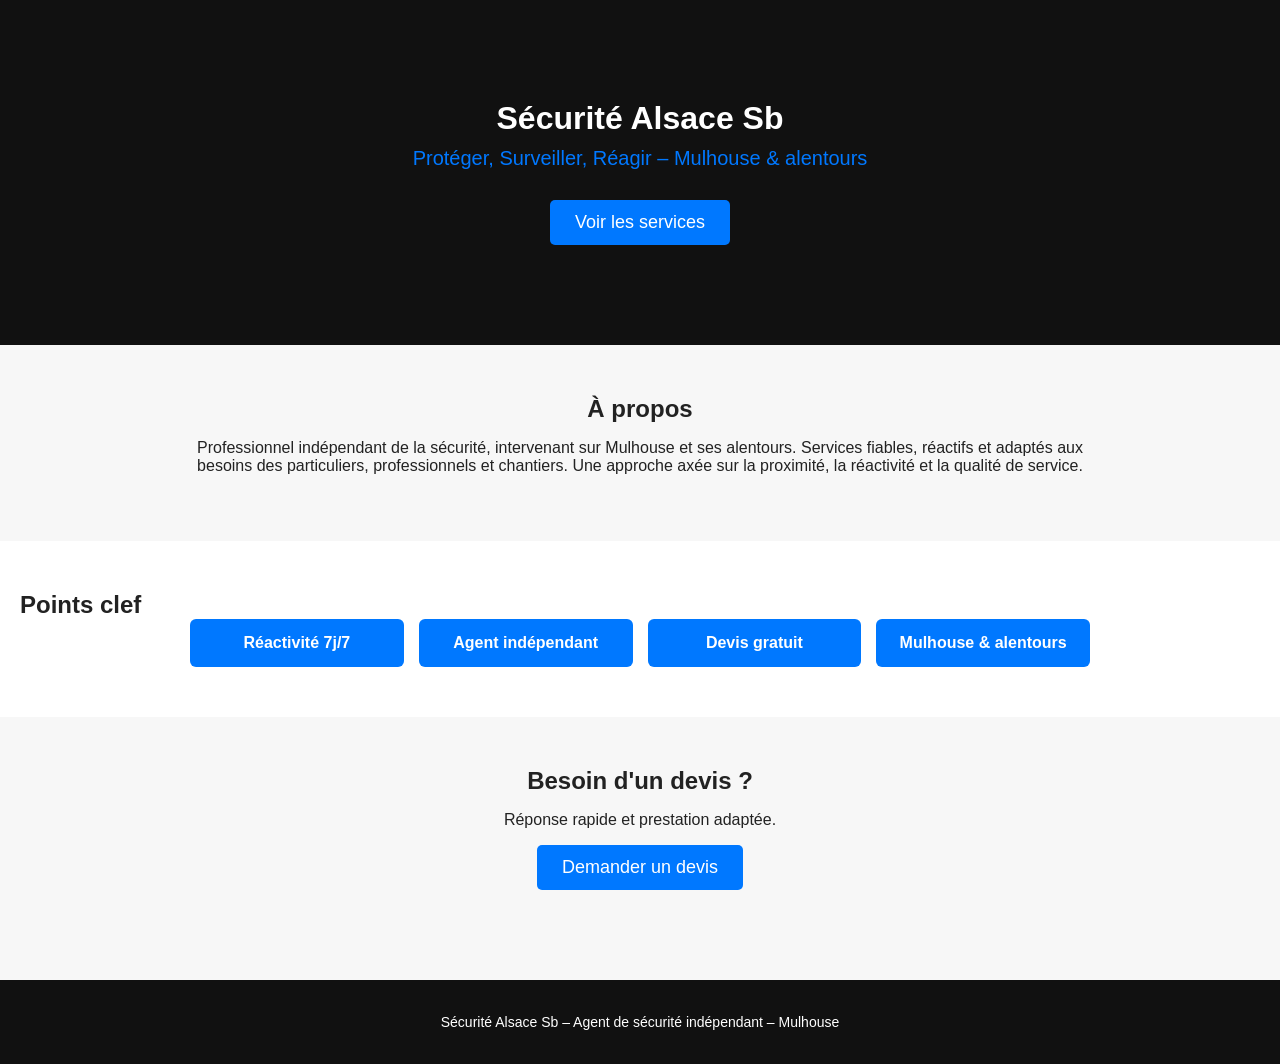
<file: index.html>
<!DOCTYPE html>
<html lang="fr">
<head>
    <meta charset="UTF-8">
    <meta name="viewport" content="width=device-width, initial-scale=1.0">
    <title>Sécurité Alsace Sb – Protection & Surveillance</title>
    <link rel="stylesheet" href="style.css">
</head>
<body>

<header class="hero">
    <div class="hero-content">
        <h1>Sécurité Alsace Sb</h1>
        <p class="slogan">Protéger, Surveiller, Réagir – Mulhouse & alentours</p>
        <a href="services.html" class="btn-primary">Voir les services</a>
    </div>
</header>

<section class="about">
    <h2>À propos</h2>
    <p>
        Professionnel indépendant de la sécurité, intervenant sur Mulhouse et ses alentours.  
        Services fiables, réactifs et adaptés aux besoins des particuliers, professionnels et chantiers.  
        Une approche axée sur la proximité, la réactivité et la qualité de service.
    </p>
</section>

<section class="strengths">
    <h2>Points clef</h2>
    <div class="strength-grid">
        <div class="strength-card">Réactivité 7j/7</div>
        <div class="strength-card">Agent indépendant</div>
        <div class="strength-card">Devis gratuit</div>
        <div class="strength-card">Mulhouse & alentours</div>
    </div>
</section>

<section class="cta">
    <h2>Besoin d'un devis ?</h2>
    <p>Réponse rapide et prestation adaptée.</p>
    <a href="contact.html" class="btn-primary">Demander un devis</a>
</section>

<footer>
    <p>Sécurité Alsace Sb – Agent de sécurité indépendant – Mulhouse</p>
</footer>

</body>
</html>
</file>
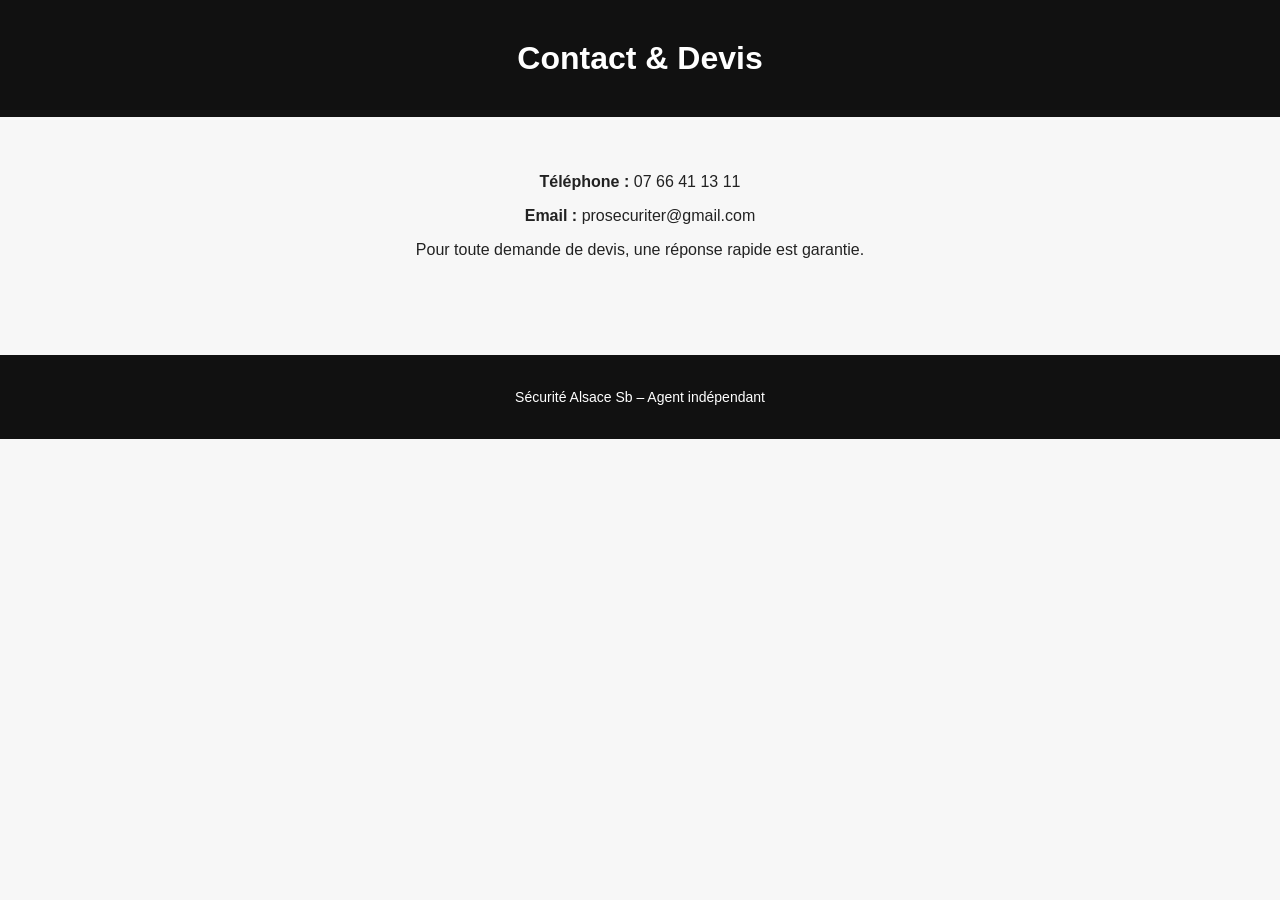
<file: contact.html>
<!DOCTYPE html>
<html lang="fr">
<head>
    <meta charset="UTF-8">
    <meta name="viewport" content="width=device-width, initial-scale=1.0">
    <title>Contact – Sécurité Alsace Sb</title>
    <link rel="stylesheet" href="style.css">
</head>
<body>

<header class="small-header">
    <h1>Contact & Devis</h1>
</header>

<section class="contact">
    <p><strong>Téléphone :</strong> <a href="tel:0766411311">07 66 41 13 11</a></p>
    <p><strong>Email :</strong> <a href="mailto:prosecuriter@gmail.com">prosecuriter@gmail.com</a></p>

    <p>Pour toute demande de devis, une réponse rapide est garantie.</p>
</section>

<footer>
    <p>Sécurité Alsace Sb – Agent indépendant </p>
</footer>

</body>
</html>
</file>
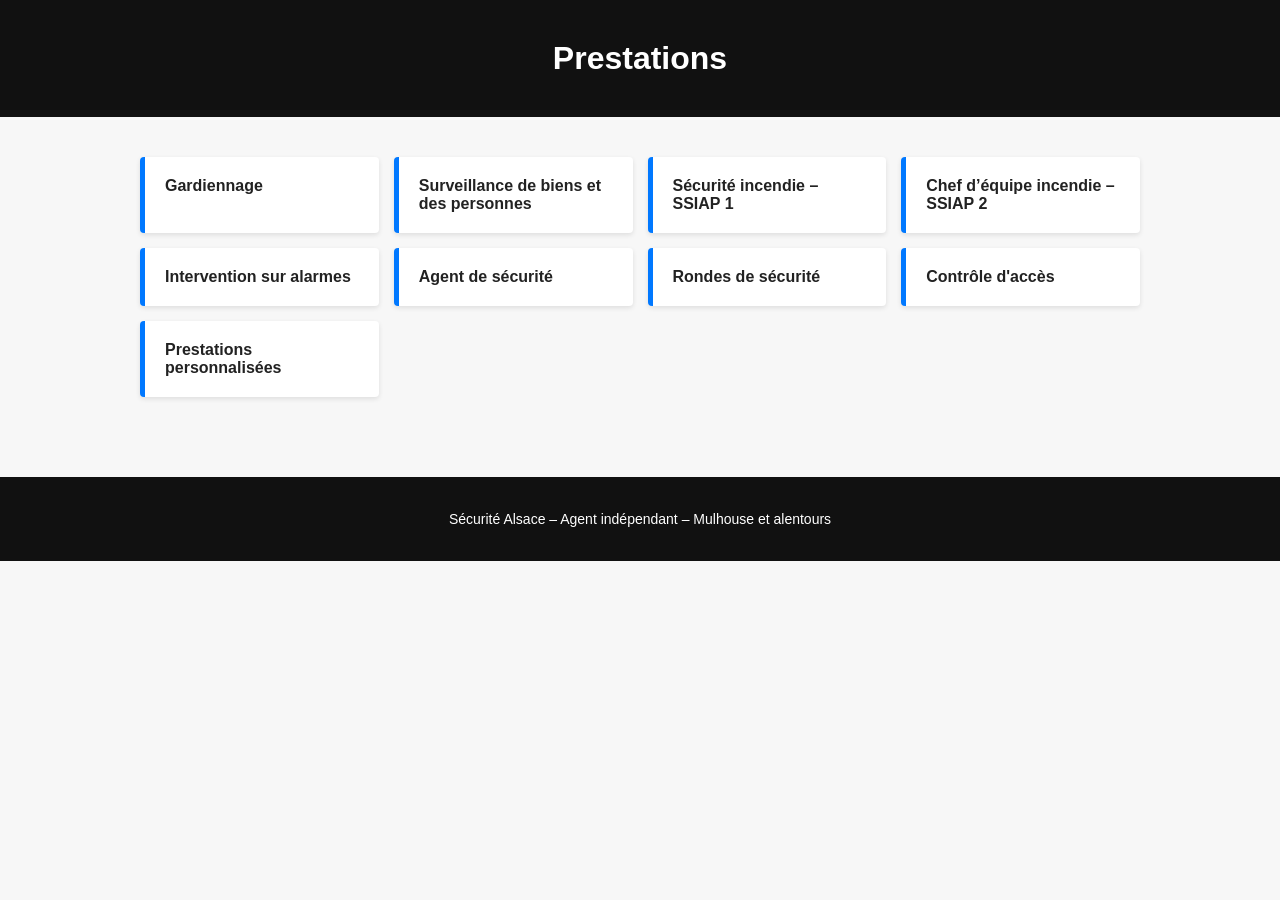
<file: services.html>
<!DOCTYPE html>
<html lang="fr">
<head>
    <meta charset="UTF-8">
    <meta name="viewport" content="width=device-width, initial-scale=1.0">
    <title>Services – Sécurité Alsace</title>
    <link rel="stylesheet" href="style.css">
</head>
<body>

<header class="small-header">
    <h1>Prestations</h1>
</header>

<section class="services">
    <div class="service-grid">

        <div class="service-card">Gardiennage</div>
        <div class="service-card">Surveillance de biens et des personnes</div>
        <div class="service-card">Sécurité incendie – SSIAP 1</div>
        <div class="service-card">Chef d’équipe incendie – SSIAP 2</div>
        <div class="service-card">Intervention sur alarmes</div>
        <div class="service-card">Agent de sécurité</div>
        <div class="service-card">Rondes de sécurité</div>
        <div class="service-card">Contrôle d'accès</div>
        <div class="service-card">Prestations personnalisées</div>

    </div>
</section>

<footer>
    <p>Sécurité Alsace – Agent indépendant – Mulhouse et alentours</p>
</footer>

</body>
</html>
</file>
<file: style.css>
body {
    margin: 0;
    font-family: Arial, sans-serif;
    background: #f7f7f7;
    color: #222;
}

h1, h2 {
    margin: 0;
}

a {
    text-decoration: none;
    color: inherit;
}

/* HERO */

.hero {
    background: #111;
    color: white;
    padding: 100px 20px;
    text-align: center;
}

.slogan {
    font-size: 20px;
    margin: 10px 0 30px;
    color: #0078ff;
}

/* BUTTON */

.btn-primary {
    background: #0078ff;
    color: white;
    padding: 12px 25px;
    border-radius: 5px;
    font-size: 18px;
    display: inline-block;
}

/* ABOUT */

.about, .cta {
    padding: 50px 20px;
    text-align: center;
    max-width: 900px;
    margin: auto;
}

/* STRENGTHS */

.strengths {
    background: #fff;
    padding: 50px 20px;
}

.strength-grid {
    display: grid;
    grid-template-columns: repeat(auto-fit, minmax(180px, 1fr));
    gap: 15px;
    max-width: 900px;
    margin: auto;
}

.strength-card {
    background: #0078ff;
    color: white;
    padding: 15px;
    border-radius: 6px;
    text-align: center;
    font-weight: bold;
}

/* SERVICES */

.small-header {
    background: #111;
    color: white;
    text-align: center;
    padding: 40px 20px;
}

.services {
    padding: 40px 20px;
}

.service-grid {
    display: grid;
    grid-template-columns: repeat(auto-fit, minmax(230px, 1fr));
    gap: 15px;
    max-width: 1000px;
    margin: auto;
}

.service-card {
    background: white;
    padding: 20px;
    border-left: 5px solid #0078ff;
    border-radius: 4px;
    box-shadow: 0 2px 5px rgba(0,0,0,0.1);
    font-weight: bold;
}

/* CONTACT */

.contact {
    text-align: center;
    padding: 40px 20px;
    max-width: 600px;
    margin: auto;
}

/* FOOTER */

footer {
    background: #111;
    color: white;
    text-align: center;
    padding: 20px;
    font-size: 14px;
    margin-top: 40px;
}
</file>
